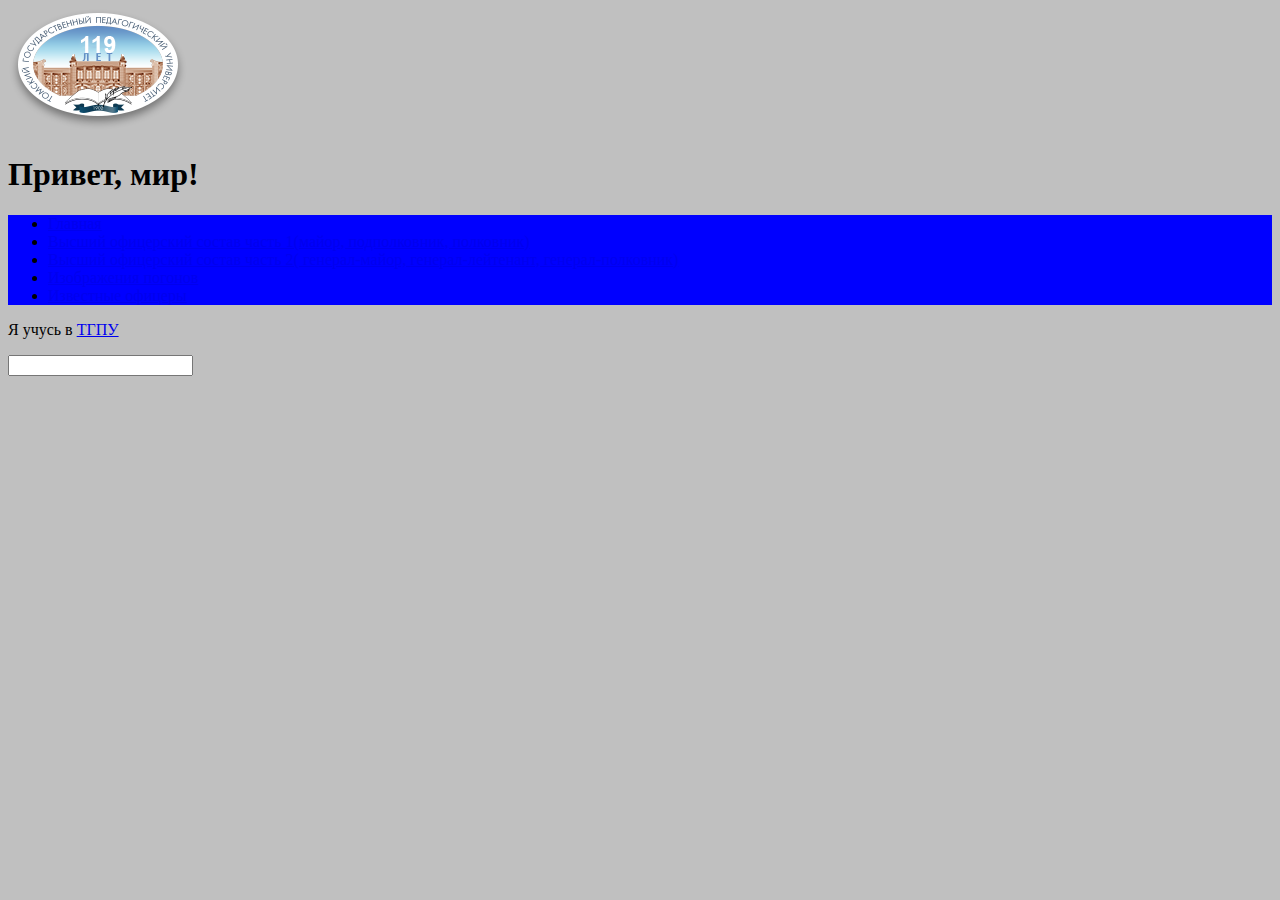
<file: index.html>
<!doctype html>
	<html>
		<head>
			<meta charset="utf-8">
			<title>Воинские звания Российской Федерации</title>
			<link href="style.css" rel="stylesheet">
		</head>
		<body>
			<header>
			<img src="gerbtspu118.png">
			<h1>Привет, мир!</h1>
			</header>
			<div>
			<nav>
				<ul>
					<li><a href="index.html">Главная</a></li>
					<li><a href="week0.html">Высший офицерский состав часть 1(майор, подполковник, полковник)</a></li>
		        	<li><a href="week1.html">Высший офицерский состав часть 2( генерал-майор, генерал-лейтенант, генерал-полковник)</a></li>
                    <li><a href="week2.html">Изображения погонов</a></li>
                    <li><a href="week3.html">Известные офицеры</a></li>
				</ul>
			</nav>
			<main>
			<p>Я учусь в <a href= "https://www.tspu.edu.ru">ТГПУ</a></p>
			<form action="https://www.google.com/search" method="get">
				<input type="text" name="q">
				<iput type="submit" value="Искать">
			</form>
			</main>
			</div>
		</body>
	</html>
</file>
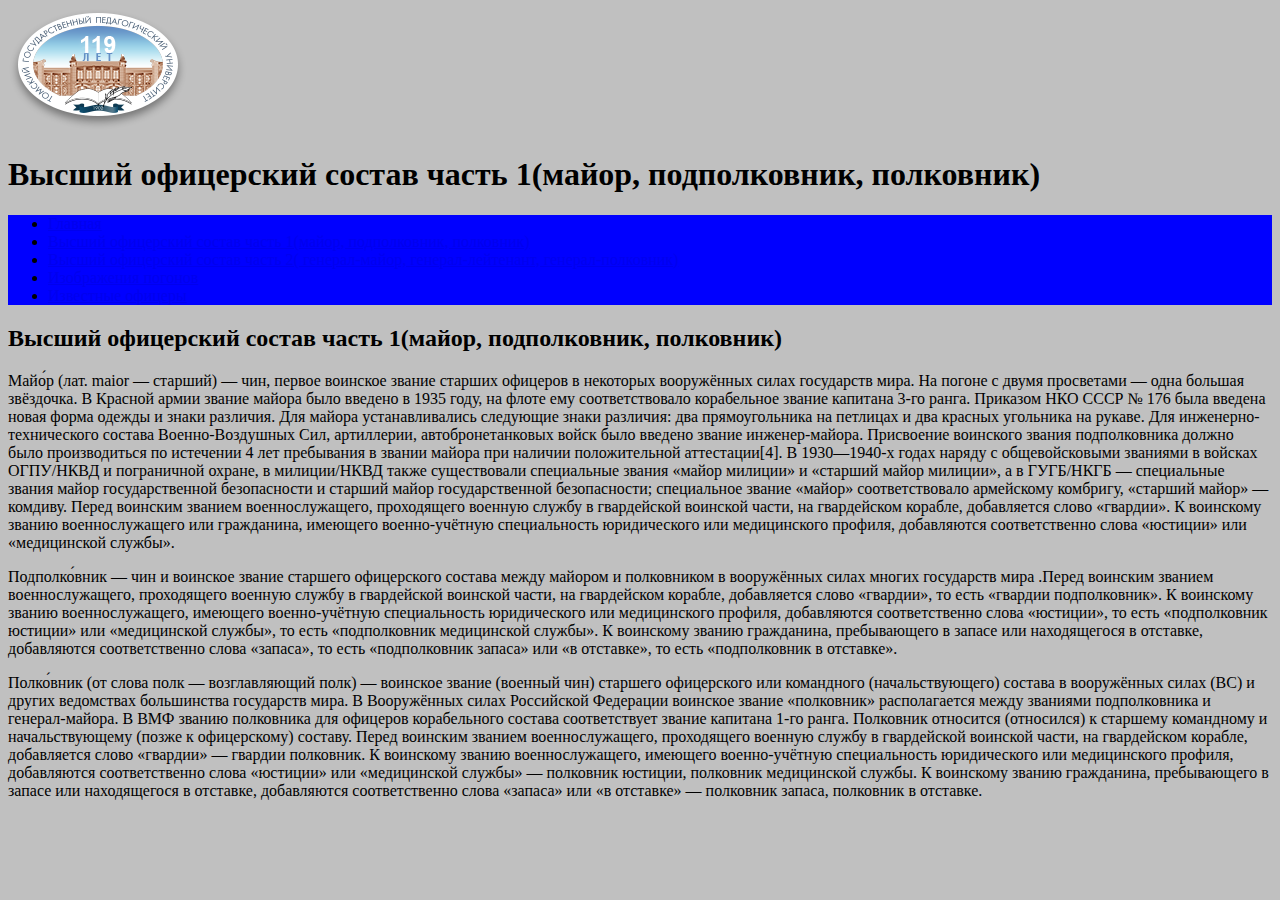
<file: week0.html>
<!doctype html>
	<html>
		<head>
			<meta charset="utf-8">
			<title>Воинские звания Российской Федерации</title>
				<link href="style.css" rel="stylesheet">
		</head>
		<body>
			<header>
			<img src="gerbtspu118.png">
			<h1>Высший офицерский состав часть 1(майор, подполковник, полковник)</h1>
			</header>
			<div id>
			<nav>
				<ul>
					<li><a href="index.html">Главная</a></li>
					<li><a href="week0.html">Высший офицерский состав часть 1(майор, подполковник, полковник)</a></li>
		<li><a href="week1.html">Высший офицерский состав часть 2( генерал-майор, генерал-лейтенант, генерал-полковник)</a></li>
			<li><a href="week2.html">Изображения погонов</a></li>
                    <li><a href="week3.html">Известные офицеры</a></li>
			</ul>
			</nav>
			<main>
			<h2>Высший офицерский состав часть 1(майор, подполковник, полковник)</h2>
			<p>Майо́р (лат. maior — старший) — чин, первое воинское звание старших офицеров в некоторых вооружённых силах государств мира.
На погоне с двумя просветами — одна большая звёздочка.
В Красной армии звание майора было введено в 1935 году, на флоте ему соответствовало корабельное звание капитана 3-го ранга. Приказом НКО СССР № 176 была введена новая форма одежды и знаки различия. Для майора устанавливались следующие знаки различия: два прямоугольника на петлицах и два красных угольника на рукаве. Для инженерно-технического состава Военно-Воздушных Сил, артиллерии, автобронетанковых войск было введено звание инженер-майора. Присвоение воинского звания подполковника должно было производиться по истечении 4 лет пребывания в звании майора при наличии положительной аттестации[4].

В 1930—1940-х годах наряду с общевойсковыми званиями в войсках ОГПУ/НКВД и пограничной охране, в милиции/НКВД также существовали специальные звания «майор милиции» и «старший майор милиции», а в ГУГБ/НКГБ — специальные звания майор государственной безопасности и старший майор государственной безопасности; специальное звание «майор» соответствовало армейскому комбригу, «старший майор» — комдиву.

Перед воинским званием военнослужащего, проходящего военную службу в гвардейской воинской части, на гвардейском корабле, добавляется слово «гвардии».

К воинскому званию военнослужащего или гражданина, имеющего военно-учётную специальность юридического или медицинского профиля, добавляются соответственно слова «юстиции» или «медицинской службы».</p>
<p>Подполко́вник — чин и воинское звание старшего офицерского состава между майором и полковником в вооружённых силах многих государств мира
.Перед воинским званием военнослужащего, проходящего военную службу в гвардейской воинской части, на гвардейском корабле, добавляется слово «гвардии», то есть «гвардии подполковник».

К воинскому званию военнослужащего, имеющего военно-учётную специальность юридического или медицинского профиля, добавляются соответственно слова «юстиции», то есть «подполковник юстиции» или «медицинской службы», то есть «подполковник медицинской службы».

К воинскому званию гражданина, пребывающего в запасе или находящегося в отставке, добавляются соответственно слова «запаса», то есть «подполковник запаса» или «в отставке», то есть «подполковник в отставке».</p>
<p>
	Полко́вник (от слова полк — возглавляющий полк) — воинское звание (военный чин) старшего офицерского или командного (начальствующего) состава в вооружённых силах (ВС) и других ведомствах большинства государств мира.
	В Вооружённых силах Российской Федерации воинское звание «полковник» располагается между званиями подполковника и генерал-майора. В ВМФ званию полковника для офицеров корабельного состава соответствует звание капитана 1-го ранга. Полковник относится (относился) к старшему командному и начальствующему (позже к офицерскому) составу.

Перед воинским званием военнослужащего, проходящего военную службу в гвардейской воинской части, на гвардейском корабле, добавляется слово «гвардии» — гвардии полковник. К воинскому званию военнослужащего, имеющего военно-учётную специальность юридического или медицинского профиля, добавляются соответственно слова «юстиции» или «медицинской службы» — полковник юстиции, полковник медицинской службы. К воинскому званию гражданина, пребывающего в запасе или находящегося в отставке, добавляются соответственно слова «запаса» или «в отставке» — полковник запаса, полковник в отставке.
</p>
			</main>
			</div>
		</body>
	</html>
</file>
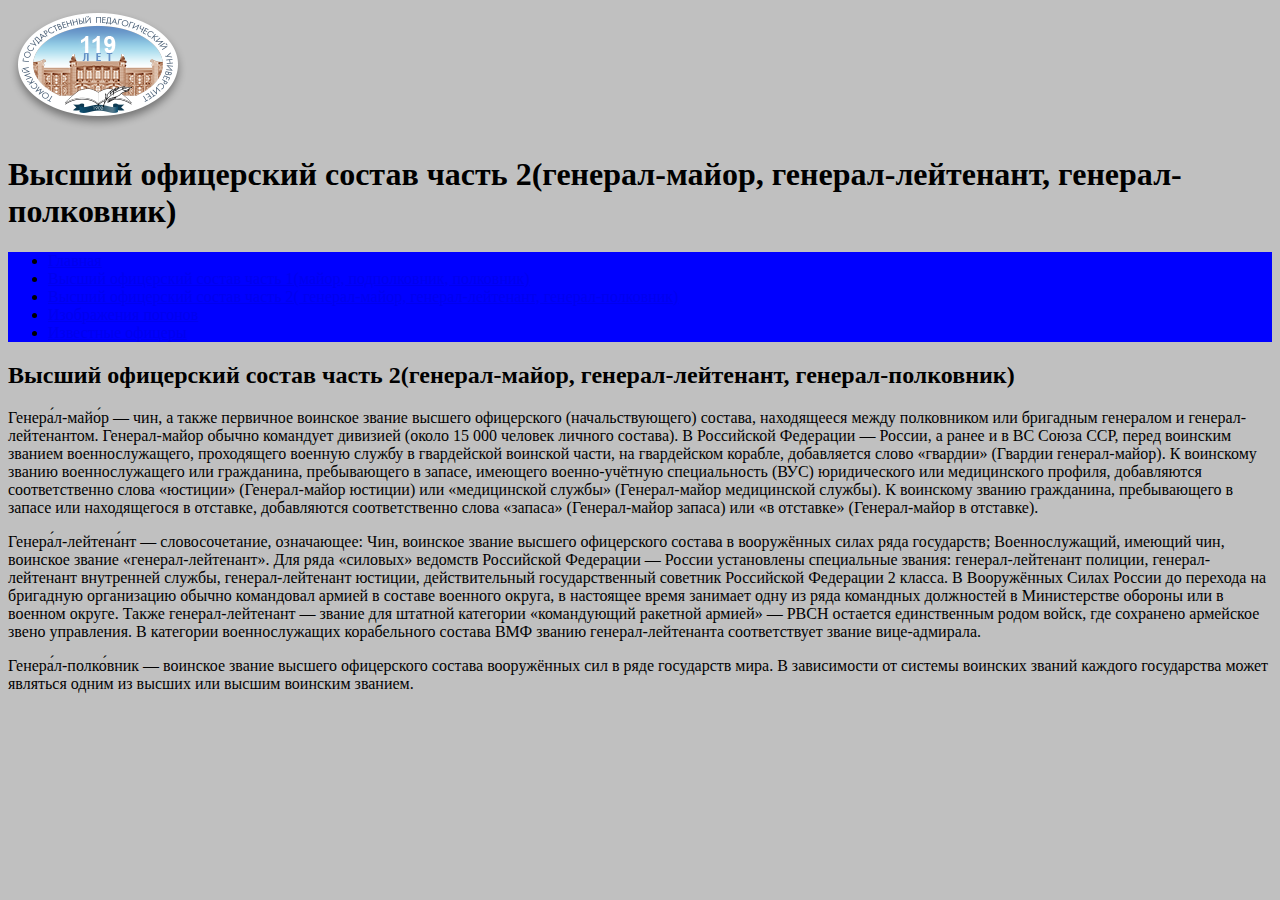
<file: week1.html>
<!doctype html>
	<html>
		<head>
			<meta charset="utf-8">
			<title>Воинские звания Российской Федерации</title>
			<link href="style.css" rel="stylesheet">
		</head>
		<body>
			<header>
			<img src="gerbtspu118.png">
			<h1>Высший офицерский состав часть 2(генерал-майор, генерал-лейтенант, генерал-полковник)</h1>
			</header>
			<div>
			<nav>
				<ul>
					<li><a href="index.html">Главная</a></li>
					<li><a href="week0.html">Высший офицерский состав часть 1(майор, подполковник, полковник)</a></li>
		        	<li><a href="week1.html">Высший офицерский состав часть 2( генерал-майор, генерал-лейтенант, генерал-полковник)</a></li>
			<li><a href="week2.html">Изображения погонов</a></li>
                    <li><a href="week3.html">Известные офицеры</a></li>
			</ul>
			</nav>
			<main>
			<h2>Высший офицерский состав часть 2(генерал-майор, генерал-лейтенант, генерал-полковник)</h2>
			<p> Генера́л-майо́р — чин, а также первичное воинское звание высшего офицерского (начальствующего) состава, находящееся между полковником или бригадным генералом и генерал-лейтенантом.

Генерал-майор обычно командует дивизией (около 15 000 человек личного состава).
В Российской Федерации — России, а ранее и в ВС Союза ССР, перед воинским званием военнослужащего, проходящего военную службу в гвардейской воинской части, на гвардейском корабле, добавляется слово «гвардии» (Гвардии генерал-майор).

К воинскому званию военнослужащего или гражданина, пребывающего в запасе, имеющего военно-учётную специальность (ВУС) юридического или медицинского профиля, добавляются соответственно слова «юстиции» (Генерал-майор юстиции) или «медицинской службы» (Генерал-майор медицинской службы).

К воинскому званию гражданина, пребывающего в запасе или находящегося в отставке, добавляются соответственно слова «запаса» (Генерал-майор запаса) или «в отставке» (Генерал-майор в отставке).
			</p>
			<p>
			    Генера́л-лейтена́нт — словосочетание, означающее:

Чин, воинское звание высшего офицерского состава в вооружённых силах ряда государств;
Военнослужащий, имеющий чин, воинское звание «генерал-лейтенант».
Для ряда «силовых» ведомств Российской Федерации — России установлены специальные звания: генерал-лейтенант полиции, генерал-лейтенант внутренней службы, генерал-лейтенант юстиции, действительный государственный советник Российской Федерации 2 класса.
В Вооружённых Силах России до перехода на бригадную организацию обычно командовал армией в составе военного округа, в настоящее время занимает одну из ряда командных должностей в Министерстве обороны или в военном округе. Также генерал-лейтенант — звание для штатной категории «командующий ракетной армией» — РВСН остается единственным родом войск, где сохранено армейское звено управления.

В категории военнослужащих корабельного состава ВМФ званию генерал-лейтенанта соответствует звание вице-адмирала.
			</p>
			<p>
			    Генера́л-полко́вник — воинское звание высшего офицерского состава вооружённых сил в ряде государств мира. В зависимости от системы воинских званий каждого государства может являться одним из высших или высшим воинским званием.

			</p>
			</main>
			</div>
		</body>
	</html>
</file>
<file: style.css>
body {
	background-color:#c0c0c0;

nav {
	background-color:#0000ff;
}
</file>
